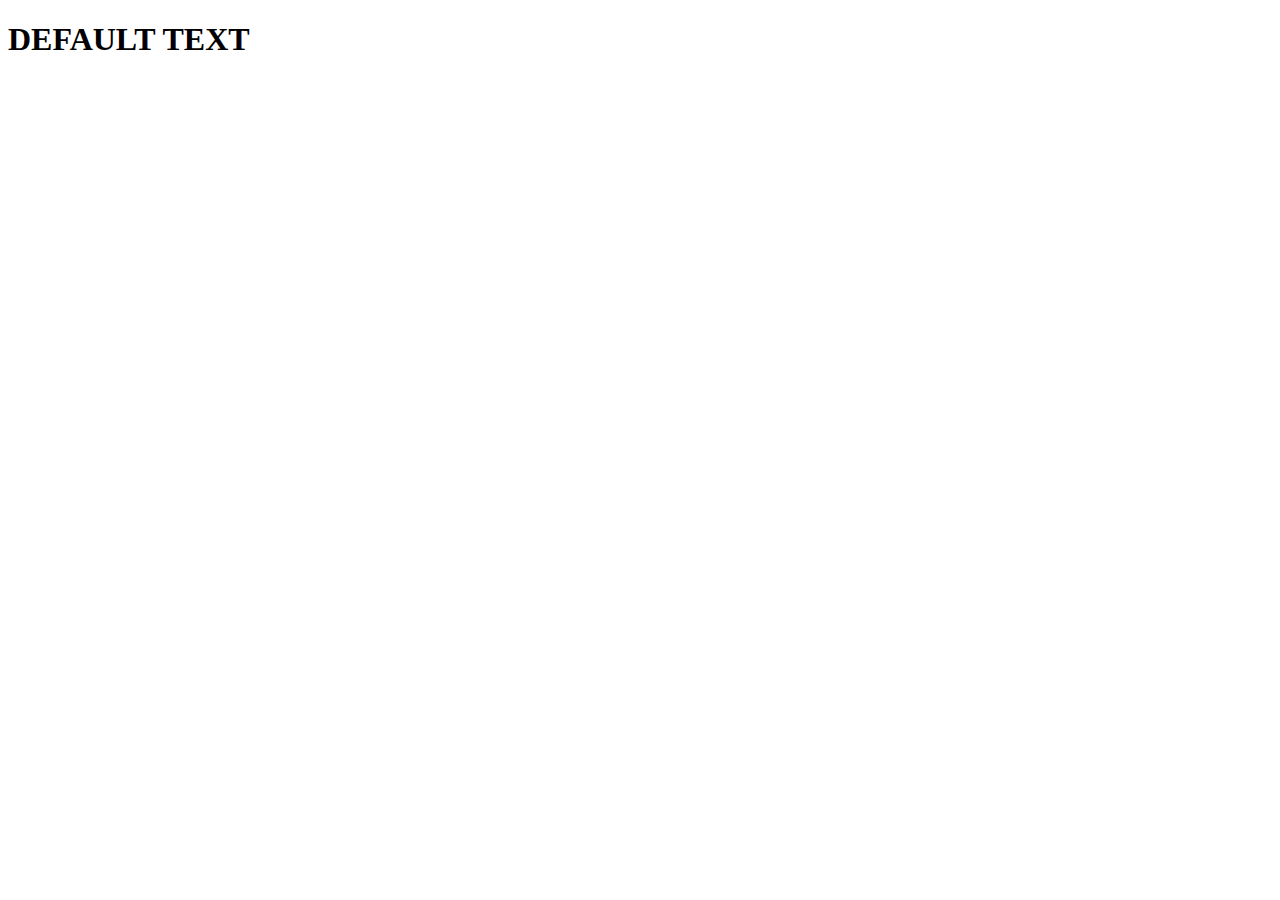
<file: Project2Consumer/target/classes/templates/index.html>
<!DOCTYPE html>
<html xmlns:th="http://www.thymeleaf.org">
<head>
<link rel="stylesheet" th:href="@{/styles.css}" type="text/css"/>
	<title>Welcome</title>
	<meta charset="utf-8">
</head>
<body>
	<header th:insert="fragments :: heading"></header>
	<main>	
	<h1>
		<span th:text="#{index.welcome}"></span><span th:text="${name}">DEFAULT TEXT</span>
	</h1>

	</main>
	<footer th:insert="fragments :: languages"></footer>
</body>
</html>
</file>
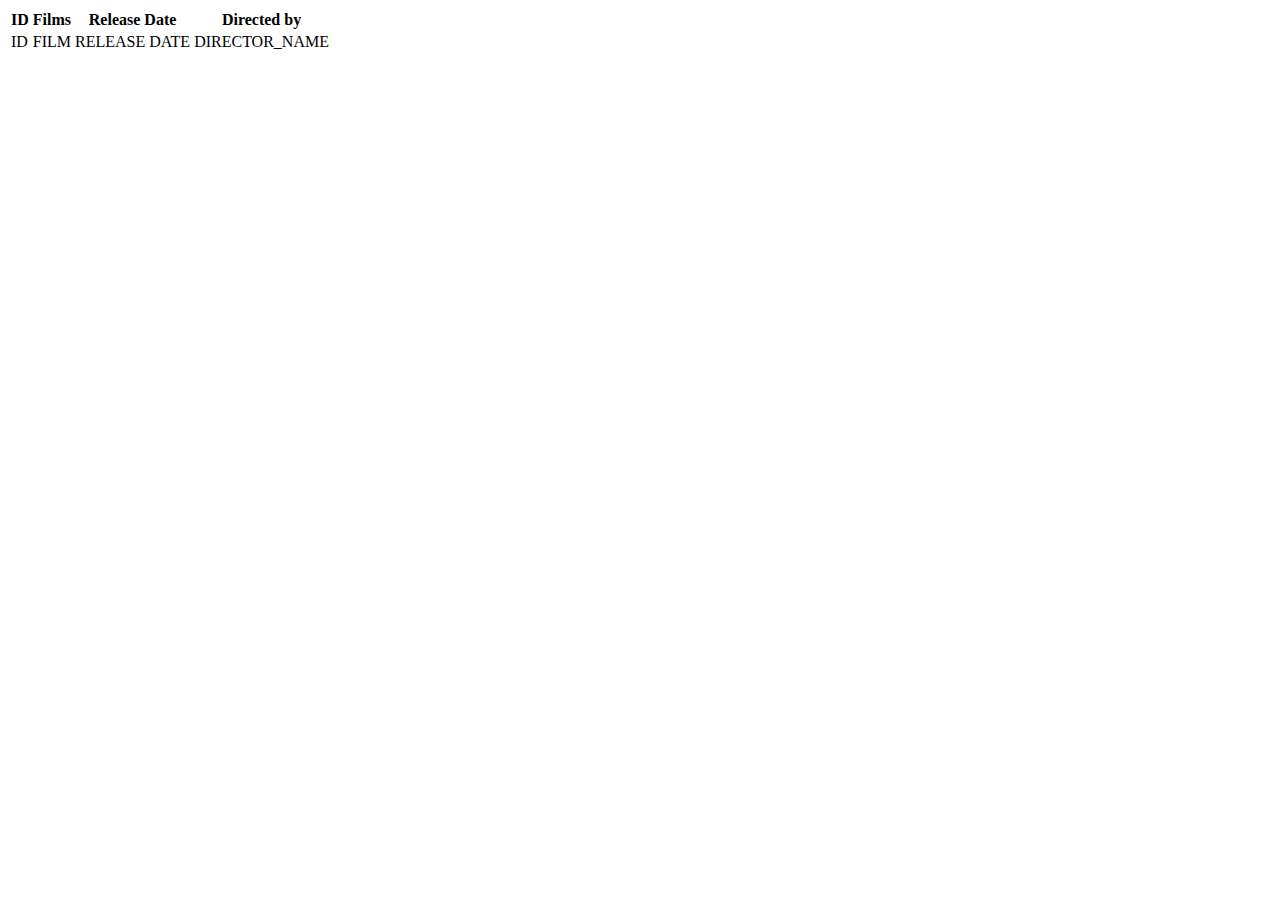
<file: Project2Consumer/target/classes/templates/films.html>
<!DOCTYPE html>
<html  xmlns:th="http://www.thymeleaf.org">
<head>
<link rel="stylesheet" type="text/css" th:href="@{/styles.css}"/>
<meta charset="ISO-8859-1">
<title>Welcome</title>
</head>
<body>
	<header th:insert="fragments :: heading"></header>
	<main>
		<div class="centre-screen">
		<table class="push">
			<tr>
				<th>ID</th>
				<th th:text="#{film.films}">Films</th>
				<th th:text="#{film.releaseDate}">Release Date</th>
				<th th:text="#{film.directedby}">Directed by</th>
			</tr>
			<tr th:each = "film,iterationCount : ${films}" th:class="${iterationCount.odd}? 'odd'" th:object="${film}">
				<td th:text="*{filmId}">ID</td>
				<td th:text="*{filmName}">FILM</td>
				<td><a th:text="*{releaseDate}" th:href="'/showfilms/' + *{releaseDate}">RELEASE DATE</a></td>
				<td th:text="*{filmDirected.firstName} +' '+ *{filmDirected.lastName}">DIRECTOR_NAME</td>
			</tr>
		</table>
	</div>
	</main>
	<footer th:insert="fragments :: footer"></footer>
</body>
</html>
</file>
